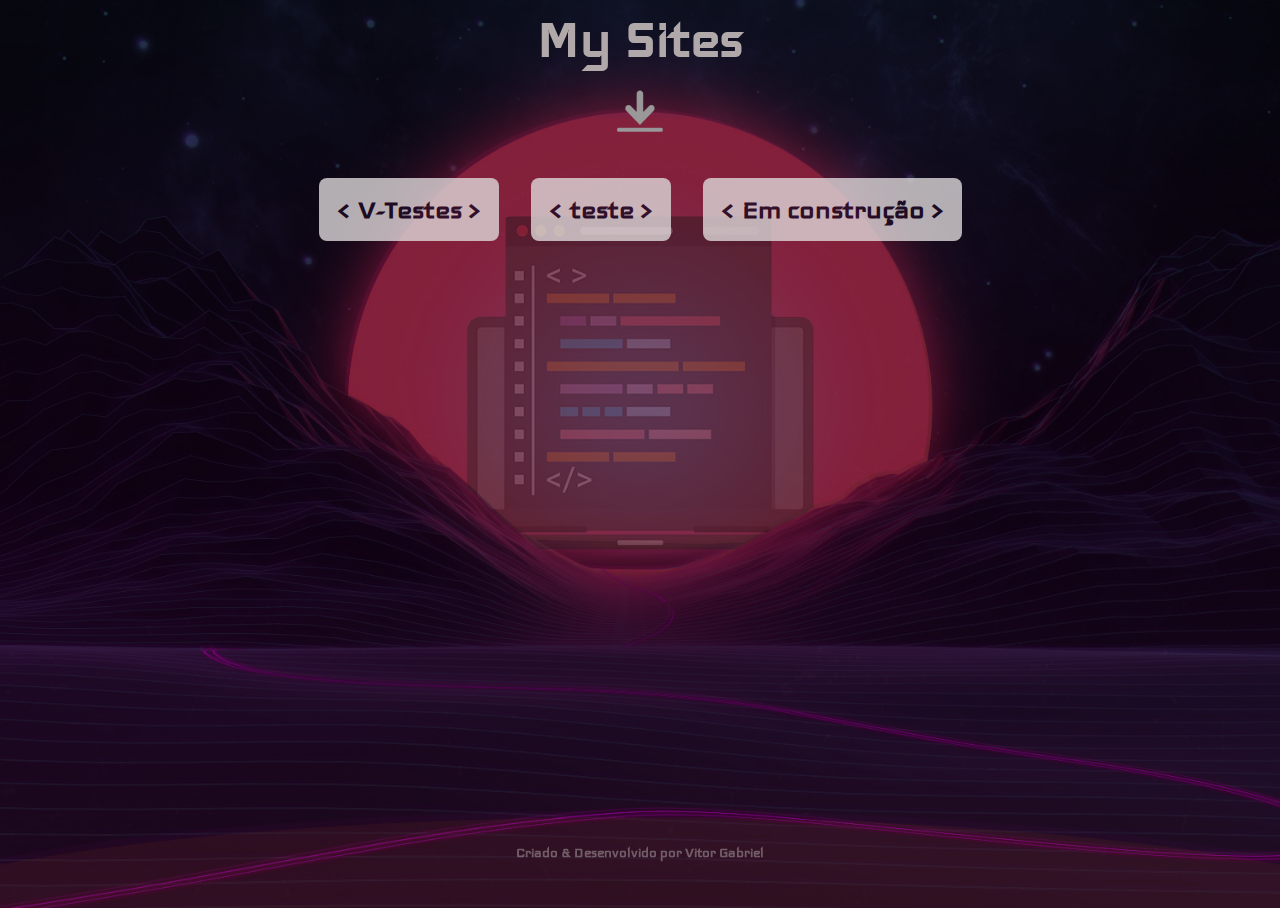
<file: index.html>
<!DOCTYPE html>
<html lang="pt-br">
<head>
    <meta charset="UTF-8">
    <meta name="viewport" content="width=device-width, initial-scale=1.0">

    <link href="https://fonts.googleapis.com/css2?family=Iceland&display=swap" rel="stylesheet">

    <link rel="stylesheet" href="styles/index.css">
    <title>Vitor Gabriel</title>
</head>
<body>
    <h1>
        My Sites
    </h1>
    <div class="class-icon">
        <img src="imagens/icon.png" alt="icon">
    </div>
    <main>
        <section>
            <div class="class-buttom1">
                <a href="vtestes/index.html">< V-Testes ></Calculo></a>
            </div>
            <div class="class-buttom2">
                <a href="Site/index.html">< teste ></Calculo></a>
            </div>
            <div class="class-buttom3">
                <a href="http://" target="_blank" rel="noopener noreferrer">< Em construção ></Em></a>
            </div>
            <div class="class-buttom4">

            </div>
            <div class="class-buttom5">

            </div>
            <div class="class-buttom6">
                
            </div>
        </section>
    </main>
    <footer>
        <div class="class-footer">
            <p>Criado & Desenvolvido por Vitor Gabriel</p>
        </div>
    </footer>
</body>
</html>
</file>
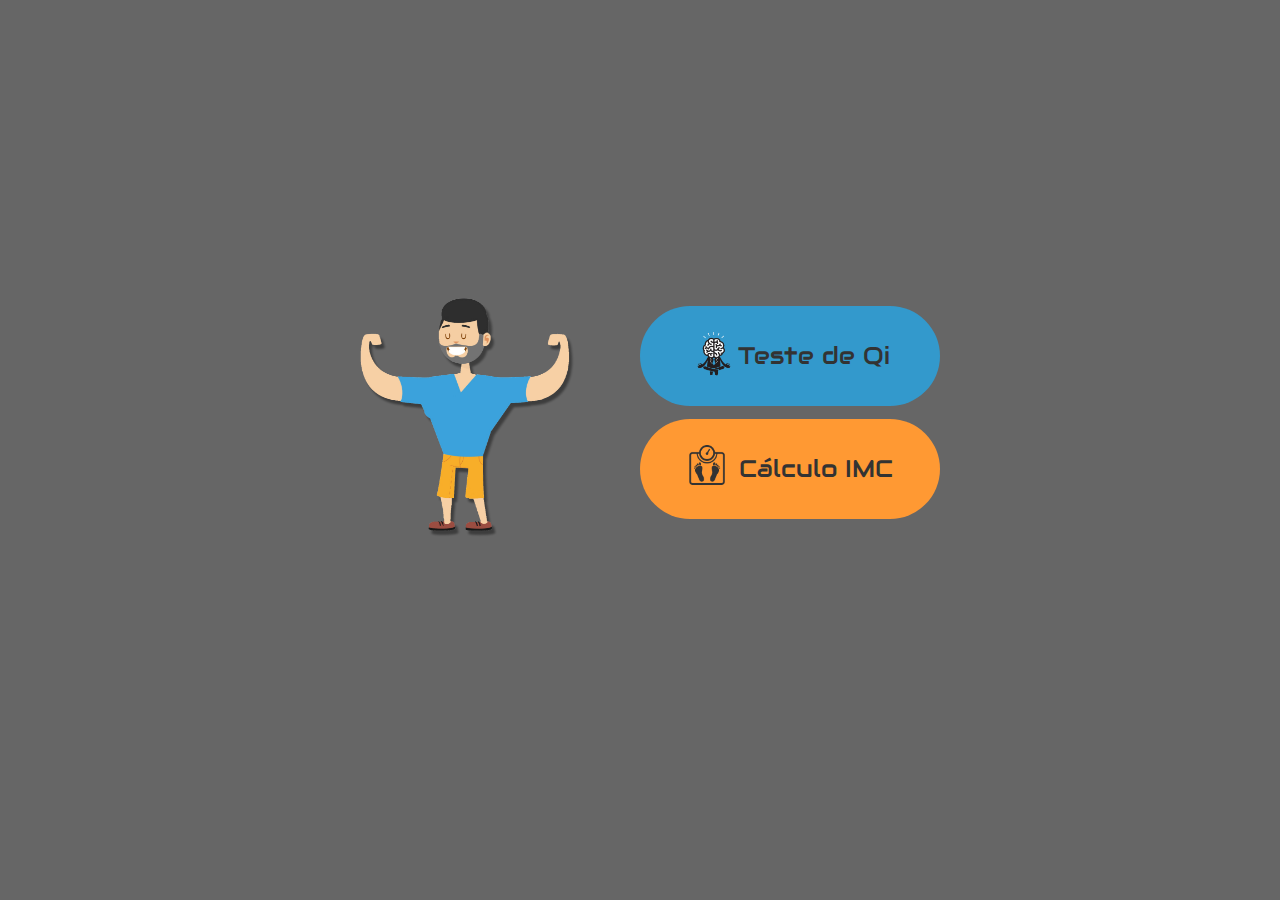
<file: vtestes/index.html>
<!DOCTYPE html>
<html lang="pt-br">
<head>
    <meta charset="UTF-8">
    <meta name="viewport" content="width=device-width, initial-scale=1.0">

    <link rel="shortcut icon" href="imagens/image-qi.png" type="image/png">

    <title>V-Testes</title>

    <link rel="stylesheet" href="styles/page-index.css">

    <link href="https://fonts.googleapis.com/css2?family=Archivo:wght@400;700&amp;family=Poppins:wght@400;600&amp;display=swap" rel="stylesheet">

    <link href="https://fonts.googleapis.com/css2?family=Audiowide&display=swap" rel="stylesheet">

    <link href="https://fonts.googleapis.com/css2?family=Philosopher:wght@700&display=swap" rel="stylesheet">

</head>

<body>
    <div id="container">

        <div id = "id-img">
            <div class="img-qi">
                <img src="imagens/logo1.png" alt="">
            </div>

            <div class="buttons-container">
                <a class="qi" href="teste-qi.html">
                    <img src="imagens/incoqi.png" alt="Teste QI">
                    Teste de Qi
                </a>
    
                <a class="imc" href="teste-imc.html">
                    <img src="imagens/image-imc.png" alt="IMC">
                    Cálculo IMC
                </a>
            </div>
        
        </div>

    </div>
</body>
</html>
</file>
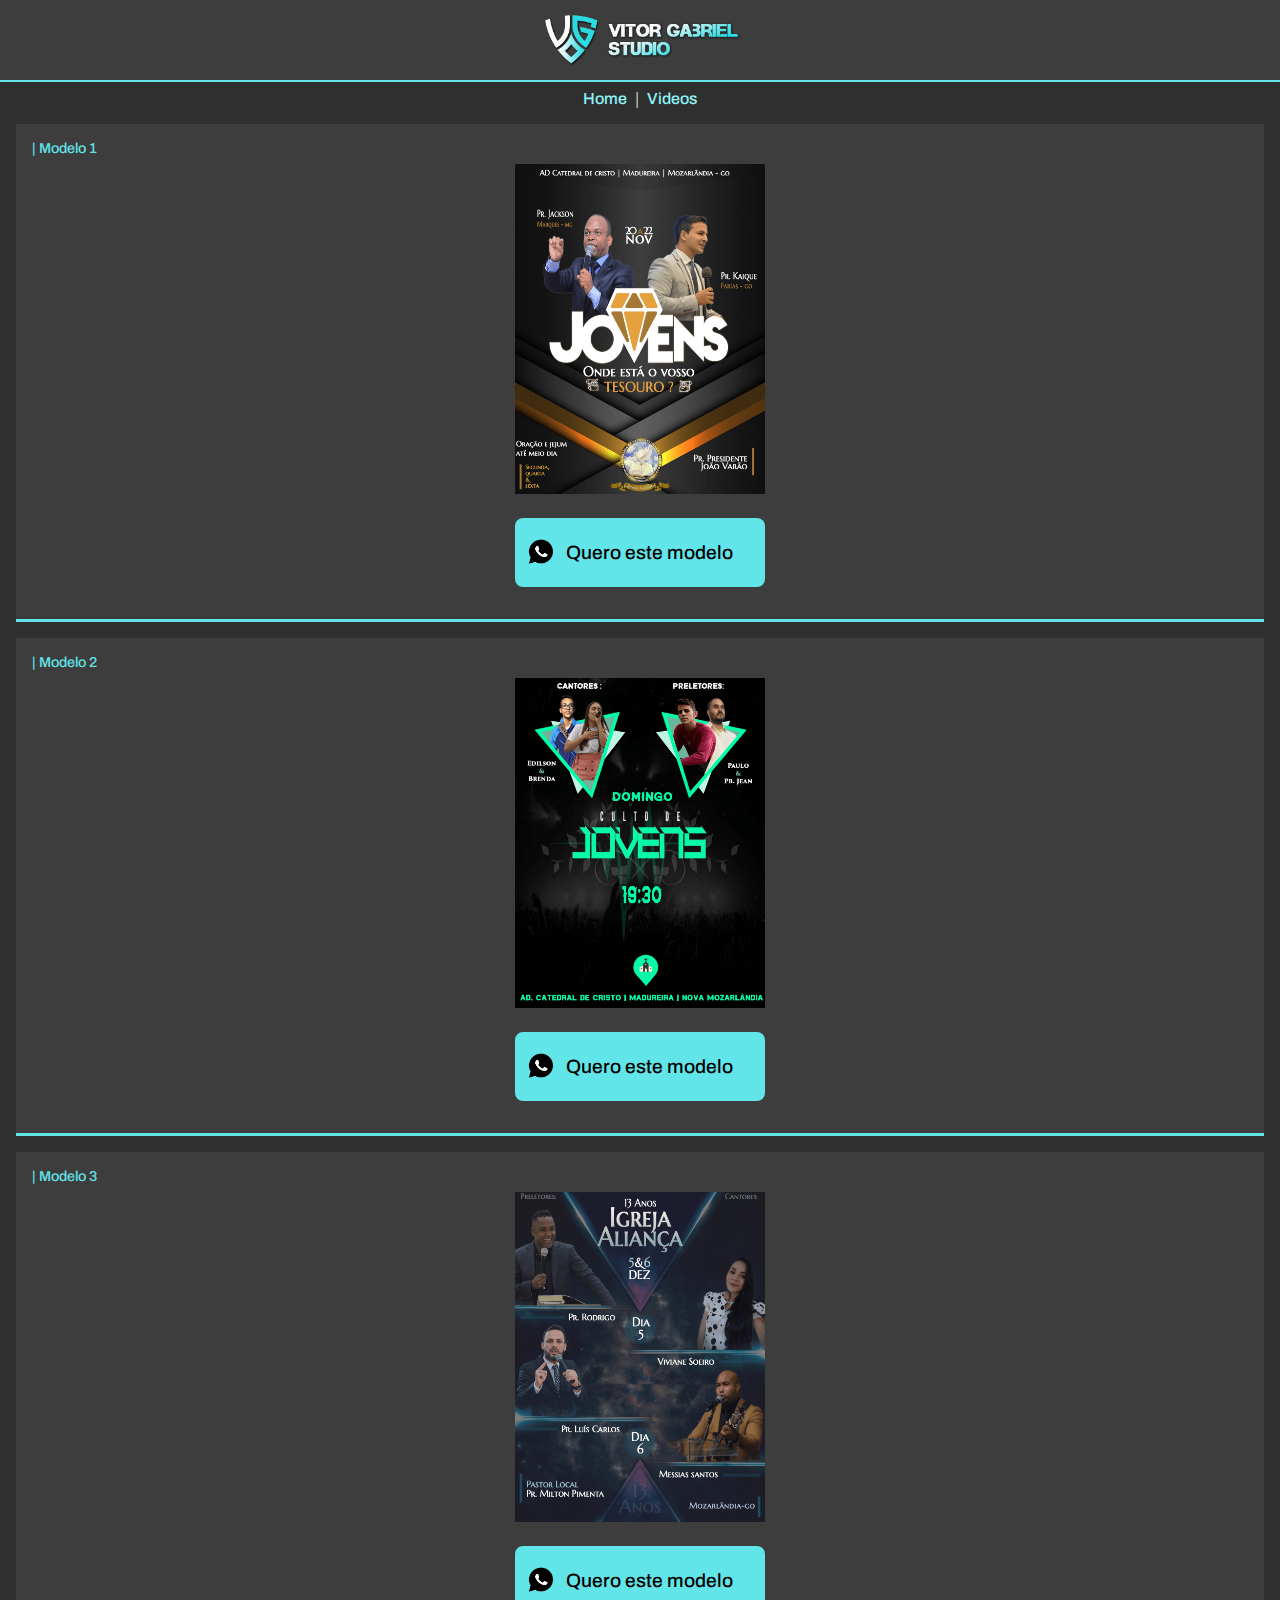
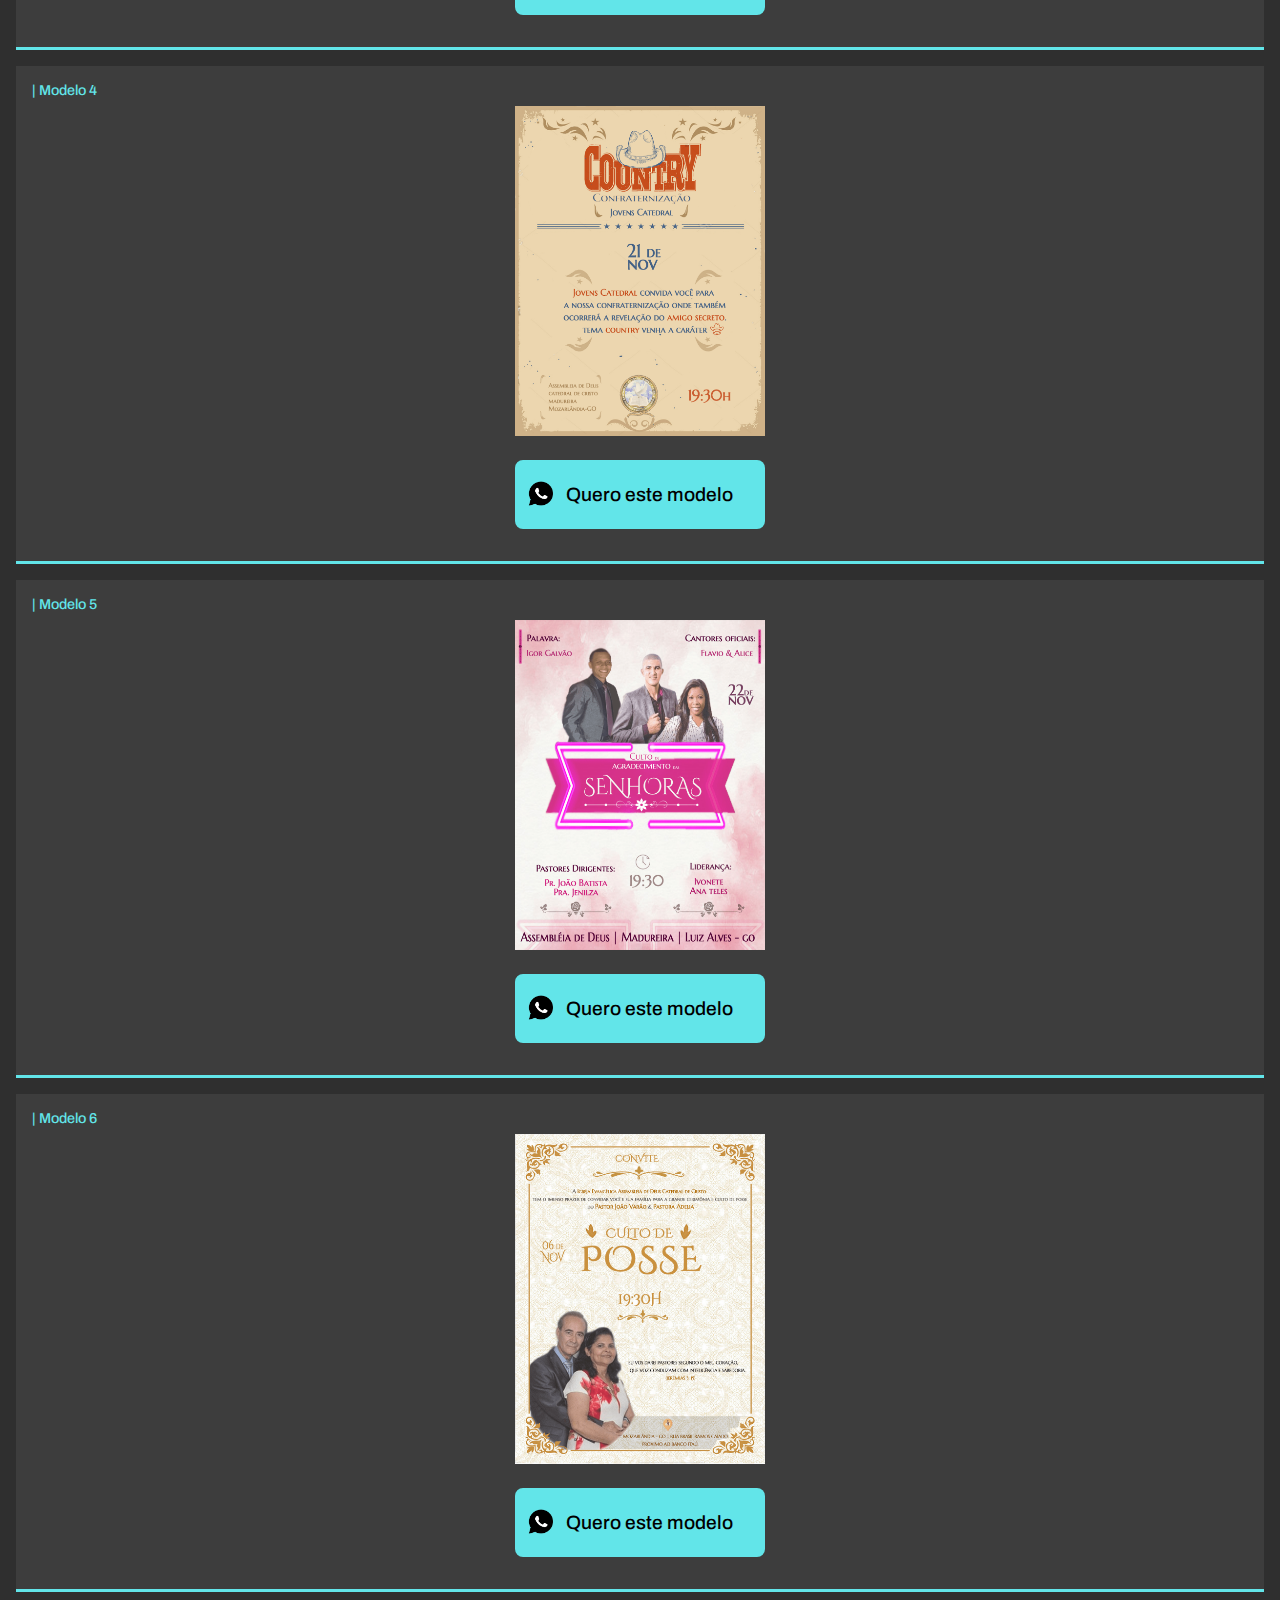
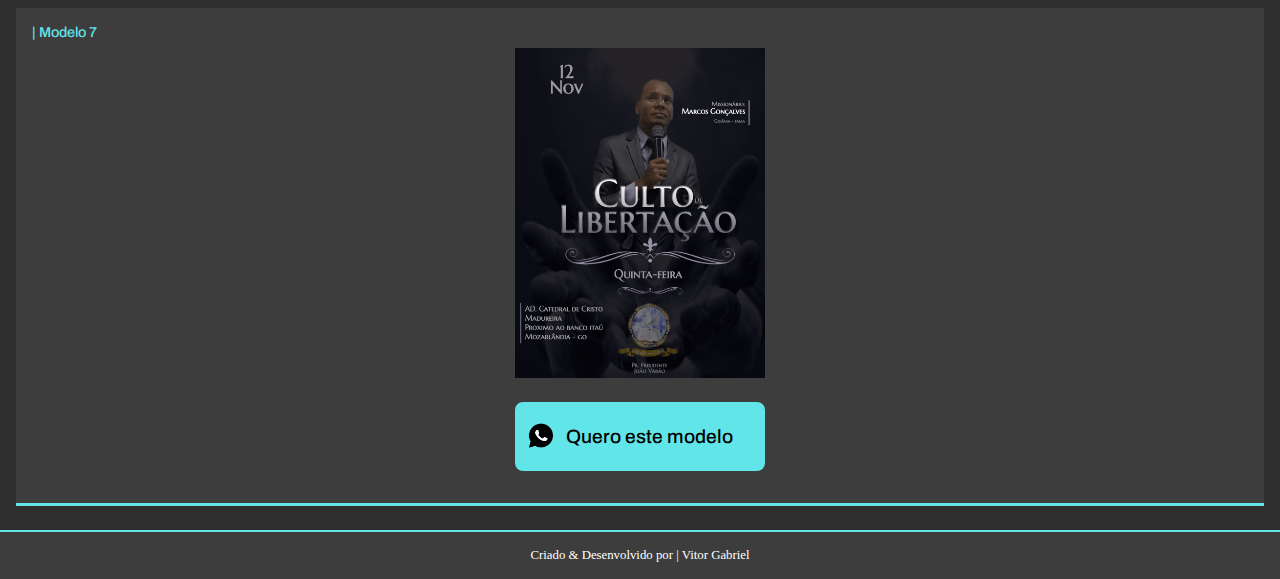
<file: Site/cartazes.html>
<!DOCTYPE html>
<html lang="pt-br">
<head>
    <meta charset="UTF-8">
    <meta name="viewport" content="width=device-width, initial-scale=1.0">
    <link rel="preconnect" href="https://fonts.gstatic.com">
<link href="https://fonts.googleapis.com/css2?family=Marcellus+SC&display=swap" rel="stylesheet">
    <link href="https://fonts.googleapis.com/css2?family=Archivo:wght@400;700&amp;family=Poppins:wght@400;600&amp;display=swap" rel="stylesheet">
    <link rel="stylesheet" href="styles/main.css">
    <link rel="stylesheet" href="styles/cartazes.css">
    <title>VGS</title>
</head>
<body>
    <header>
        <div class="logo">
            <img src="img/logo site.png" alt="Logo">
        </div>
    </header>
    <div class="class-buttons">
        <div class="class-button0">
            <a href="home.html">Home</a>
        </div>
        <p>|</p>
        <div class="class-button1">
            <a href="videos.html">Videos</a>
        </div>
        
    </div>

    <section class="section1">
        <h1>| Modelo 1 </h1>
        <div class="class-content">
            <img src="img/cartazes/Jovens Fortes-min.png" alt="">
            <div class="buttom">
                <img src="img/logo whatsap black.png" alt="">
                <a href="https://api.whatsapp.com/send?1=pt_BR&phone=+5562991607271&text=Olá,%20dos%20cartazes%20gostaria%20do%20Modelo 1" 
                target="_blank" class="primary-button" type="button">
                    Quero este modelo
                </a>
            </div>
        </div>
        
    </section>

    <section class="section1">
        <h1>| Modelo 2 </h1>
        <div class="class-content">
            <img src="img/cartazes/Culto jovem NM-min.png" alt="">
            <div class="buttom">
                <img src="img/logo whatsap black.png" alt="">
                <a href="https://api.whatsapp.com/send?1=pt_BR&phone=+5562991607271&text=Olá,%20dos%20cartazes%20gostaria%20do%20Modelo 2" 
                target="_blank" class="primary-button" type="button">
                    Quero este modelo
                </a>
            </div>
        </div>
        
    </section>

    <section class="section1">
        <h1>| Modelo 3 </h1>
        <div class="class-content">
            <img src="img/cartazes/alianca-min.png" alt="">
            <div class="buttom">
                <img src="img/logo whatsap black.png" alt="">
                <a href="https://api.whatsapp.com/send?1=pt_BR&phone=+5562991607271&text=Olá,%20dos%20cartazes%20gostaria%20do%20Modelo 3" 
                target="_blank" class="primary-button" type="button">
                    Quero este modelo
                </a>
            </div>
        </div>
        
    </section>

    <section class="section1">
        <h1>| Modelo 4 </h1>
        <div class="class-content">
            <img src="img/cartazes/country-min.png" alt="">
            <div class="buttom">
                <img src="img/logo whatsap black.png" alt="">
                <a href="https://api.whatsapp.com/send?1=pt_BR&phone=+5562991607271&text=Olá,%20dos%20cartazes%20gostaria%20do%20Modelo 4" 
                target="_blank" class="primary-button" type="button">
                    Quero este modelo
                </a>
            </div>
        </div>
        
    </section>

    <section class="section1">
        <h1>| Modelo 5 </h1>
        <div class="class-content">
            <img src="img/cartazes/Igor-min.png" alt="">
            <div class="buttom">
                <img src="img/logo whatsap black.png" alt="">
                <a href="https://api.whatsapp.com/send?1=pt_BR&phone=+5562991607271&text=Olá,%20dos%20cartazes%20gostaria%20do%20Modelo 5" 
                target="_blank" class="primary-button" type="button">
                    Quero este modelo
                </a>
            </div>
        </div>
        
    </section>

    <section class="section1">
        <h1>| Modelo 6 </h1>
        <div class="class-content">
            <img src="img/cartazes/posse-min.png" alt="">
            <div class="buttom">
                <img src="img/logo whatsap black.png" alt="">
                <a href="https://api.whatsapp.com/send?1=pt_BR&phone=+5562991607271&text=Olá,%20dos%20cartazes%20gostaria%20do%20Modelo 6" 
                target="_blank" class="primary-button" type="button">
                    Quero este modelo
                </a>
            </div>
        </div>
        
    </section>

    <section class="section1">
        <h1>| Modelo 7 </h1>
        <div class="class-content">
            <img src="img/cartazes/libertacao-min.png" alt="">
            <div class="buttom">
                <img src="img/logo whatsap black.png" alt="">
                <a href="https://api.whatsapp.com/send?1=pt_BR&phone=+5562991607271&text=Olá,%20dos%20cartazes%20gostaria%20do%20Modelo 7" 
                target="_blank" class="primary-button" type="button">
                    Quero este modelo
                </a>
            </div>
        </div>
        
    </section>



    <footer>
        <p>Criado & Desenvolvido por | Vitor Gabriel</p>
    </footer>
</body>
</html>
</file>
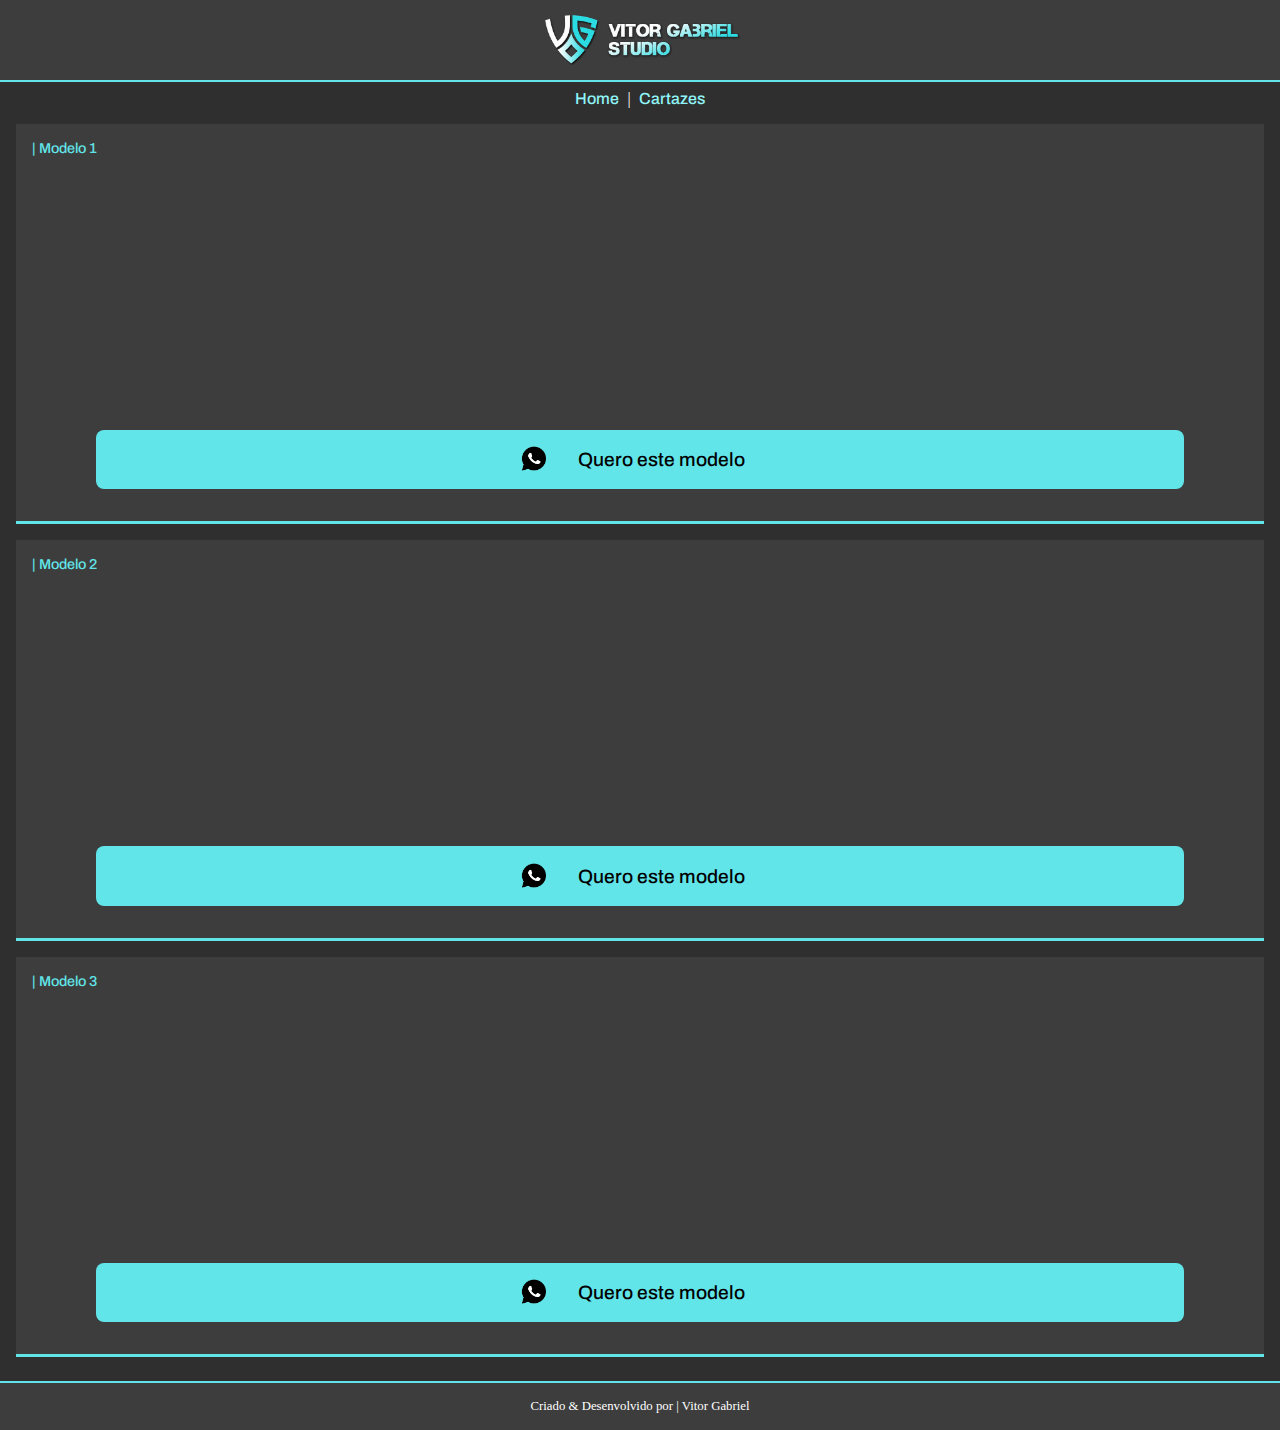
<file: Site/videos.html>
<!DOCTYPE html>
<html lang="pt-br">
<head>
    <meta charset="UTF-8">
    <meta name="viewport" content="width=device-width, initial-scale=1.0">
    <link rel="preconnect" href="https://fonts.gstatic.com">
<link href="https://fonts.googleapis.com/css2?family=Marcellus+SC&display=swap" rel="stylesheet">
    <link href="https://fonts.googleapis.com/css2?family=Archivo:wght@400;700&amp;family=Poppins:wght@400;600&amp;display=swap" rel="stylesheet">
    <link rel="stylesheet" href="styles/main.css">
    <link rel="stylesheet" href="styles/videos.css">
    <title>VGS</title>
</head>
<body>
    <header>
        <div class="logo">
            <img src="img/logo site.png" alt="Logo">
        </div>
    </header>
    <div class="class-buttons">
        <div class="class-button0">
            <a href="home.html">Home</a>
        </div>
        <p>|</p>
        <div class="class-button1">
            <a href="cartazes.html">Cartazes</a>
        </div>
    </div>

    <section class="section1">
        <h1>| Modelo 1 </h1>
        <div class="class-content">
            <iframe width="560" height="315" src="https://www.youtube.com/embed/hwTbBP6dyDg" frameborder="0" allow="accelerometer; autoplay; clipboard-write; encrypted-media; gyroscope; picture-in-picture" allowfullscreen></iframe>
            <div class="buttom">
                <img src="img/logo whatsap black.png" alt="">
                <a href="https://api.whatsapp.com/send?1=pt_BR&phone=+5562991607271&text=Olá,%20dos%20videos%20gostaria%20do%20Modelo 1" 
                target="_blank" class="primary-button" type="button">
                    Quero este modelo
                </a>
            </div>
        </div>
        
    </section>

    <section class="section1">
        <h1>| Modelo 2 </h1>
        <div class="class-content">
            <iframe width="560" height="315" src="https://www.youtube.com/embed/pm0USxS8cLM" frameborder="0" allow="accelerometer; autoplay; clipboard-write; encrypted-media; gyroscope; picture-in-picture" allowfullscreen></iframe>
            <div class="buttom">
                <img src="img/logo whatsap black.png" alt="">
                <a href="https://api.whatsapp.com/send?1=pt_BR&phone=+5562991607271&text=Olá,%20dos%20videos%20gostaria%20do%20Modelo 2" 
                target="_blank" class="primary-button" type="button">
                    Quero este modelo
                </a>
            </div>
        </div>
        
    </section>

    <section class="section1">
        <h1>| Modelo 3 </h1>
        <div class="class-content">
            <iframe width="560" height="315" src="https://www.youtube.com/embed/xsGLFO7k27Q" frameborder="0" allow="accelerometer; autoplay; clipboard-write; encrypted-media; gyroscope; picture-in-picture" allowfullscreen></iframe>
            <div class="buttom">
                <img src="img/logo whatsap black.png" alt="">
                <a href="https://api.whatsapp.com/send?1=pt_BR&phone=+5562991607271&text=Olá,%20dos%20videos%20gostaria%20do%20Modelo 3" 
                target="_blank" class="primary-button" type="button">
                    Quero este modelo
                </a>
            </div>
        </div>
        
    </section>

    <footer>
        <p>Criado & Desenvolvido por | Vitor Gabriel</p>
    </footer>
</body>
</html>
</file>
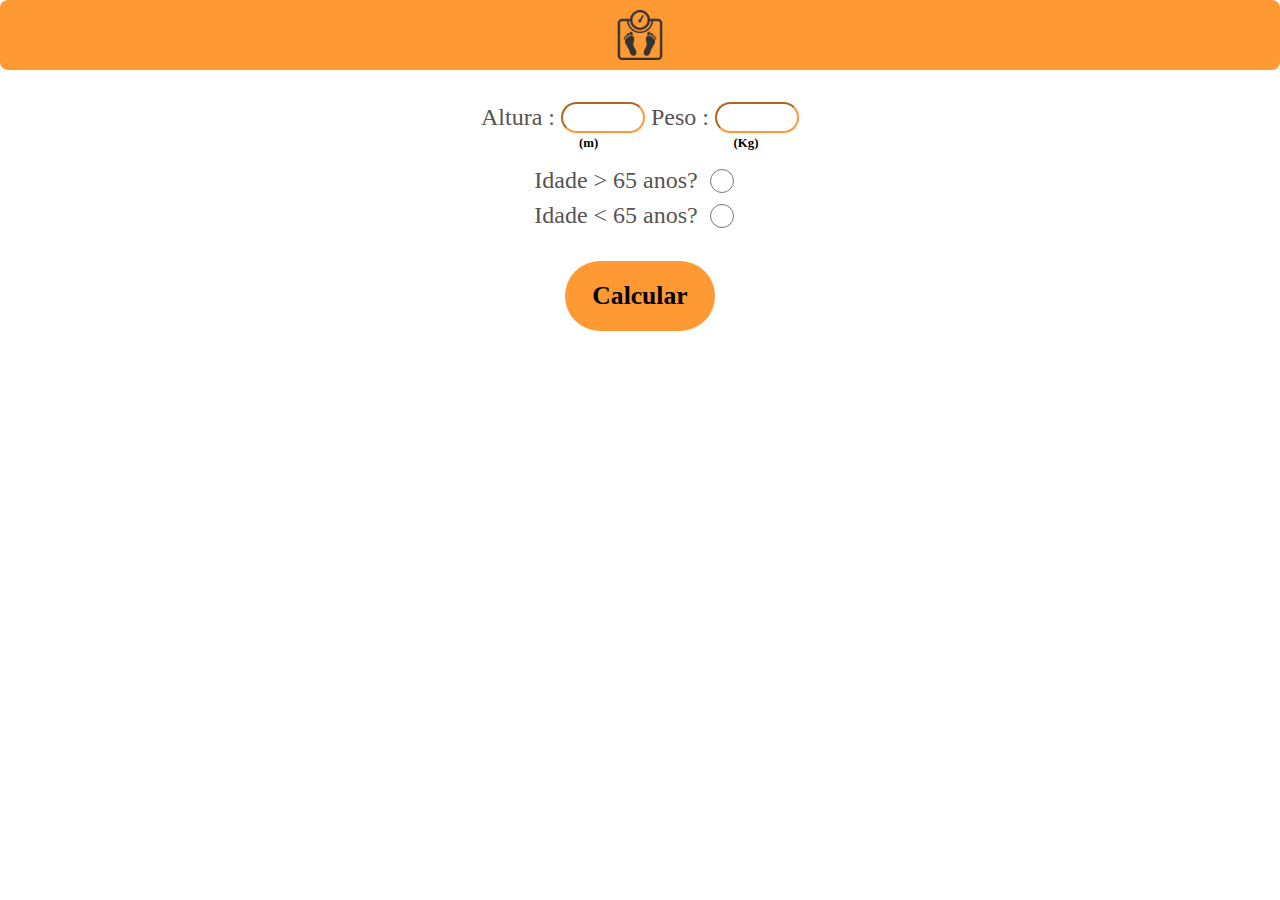
<file: vtestes/teste-imc.html>
<!DOCTYPE html>
<html lang="br">

    <meta charset="UTF-8">
    <meta name="viewport" content="width=device-width, initial-scale=1.0">

    <link rel="shortcut icon" href="imagens/image-qi.png" type="image/png">

    <link rel="stylesheet" href="styles/page-teste-imc.css">


    <script src="scripts/scriptImc.js" defer></script>

    <title>Teste de IMC</title>

<body>

    <header>
        <div class="img-header">
            <img src="imagens/image-imc.png" alt="">
        </div>
    </header>

    <main>
        <div class="page-questions">
            <form >
                <div class="inputs">
                    <div id="input-altura-imc">
                        <label for="altura-imc">Altura : </label>
                        <input id = "altura-imc" type="number" step="any"> <strong><br>&nbsp;&nbsp;&nbsp;&nbsp;&nbsp;&nbsp;&nbsp;&nbsp;&nbsp;&nbsp;&nbsp;&nbsp;&nbsp;&nbsp;&nbsp; (m)</strong>
                    </div>
    
                    <div id="input-peso-imc">
                        <label for="peso-imc">&nbsp;Peso : </label>
                        <input id = "peso-imc" type="number" step="any"> <strong class = "metros"><br>&nbsp;&nbsp;&nbsp;&nbsp;&nbsp;&nbsp;&nbsp;&nbsp;&nbsp;&nbsp;&nbsp;&nbsp;&nbsp;&nbsp;&nbsp;(Kg)</strong>
                    </div>

                </div>
                

                <div id="input-maior65-imc">
                    <label for="peso-imc">Idade > 65 anos?</label>
                    <input id = "idade-maior" type="radio" name="marcado" >
                </div>

                <div id="input-menor65-imc">
                    <label for="peso-imc">Idade < 65 anos?</label>
                    <input id = "idade-menor" type="radio" name="marcado">
                </div>

                <div class="class-button">
                    <button type="button" id = "somar" onclick="calcularImc()">Calcular</button>

                </div>

                <section>

                    <div class="class-resultado">
                        <p id="id-resultado" ></p>
    
                    </div>
    
                    <div class="class-classificacao">
                        <p id="id-classificacao"></p>
    
                    </div>
    
                    <div class="class-mensagem">
                        <p id="id-mensagem"></p>
    
                    </div>

                    <div id="id-recomendacao">
                        <a id = "id-a"></a>
                    </div>

                </section>

            </form>

        </div>
    </main>
</body>

</html>
</file>
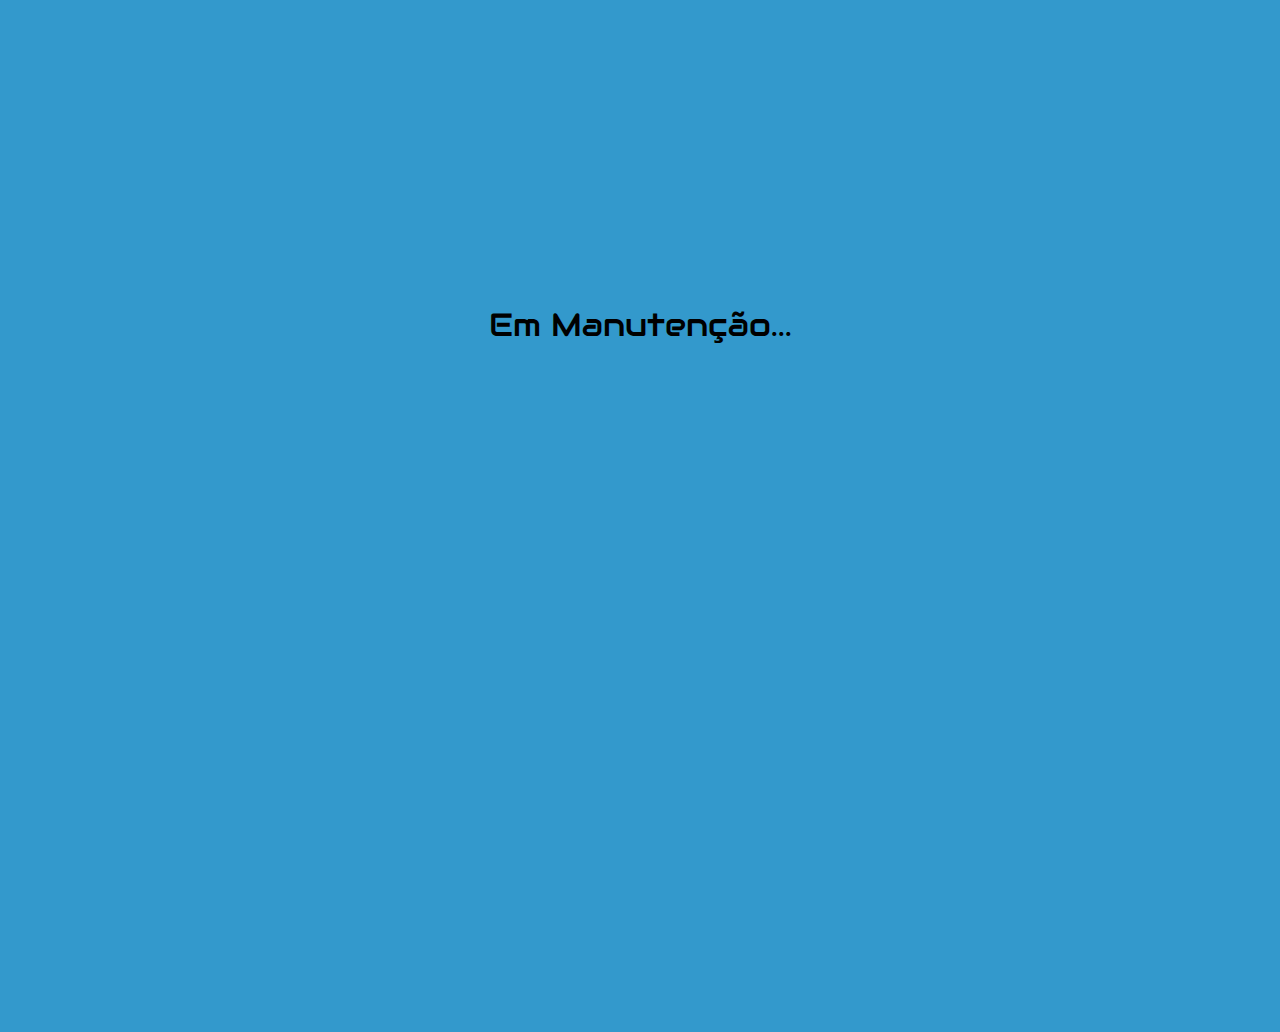
<file: vtestes/teste-qi.html>
<!DOCTYPE html>
<html lang="pt-br">
<head>
    <meta charset="UTF-8">
    <meta name="viewport" content="width=device-width, initial-scale=1.0">
    <title>Teste QI</title>

    <link rel="stylesheet" href="styles/page-teste-qi.css">

    <link href="https://fonts.googleapis.com/css2?family=Archivo:wght@400;700&amp;family=Poppins:wght@400;600&amp;display=swap" rel="stylesheet">

    <link href="https://fonts.googleapis.com/css2?family=Audiowide&display=swap" rel="stylesheet">

</head>

<body>
    <!--<div>
        <header id = "id-header">
            <div class="img-header">
                <img src="imagens/incoqi.png" alt="">
            </div>
        </header>

        <main>
            <div class="page-questions">
                <form action="/save-resposta" id="create-resposta" method="POST">
                    <div class="input-pergunta">
                        <label for="resposta">Perguntas ?</label>
                    </div>
    
                    <div class="input-resposta">
                        <input type = "checkbox" resposta="resposta" id="resposta" required>
                    </div>
    
                    <div class="class-button">
                        <button type="submit" form="create-resposta">Próxima</button>
    
                    </div>
    
                </form>
            </div>
        </main>
    </div> -->

    <h1>Em Manutenção...</h1>
</body>
</html>
</file>
<file: styles/index.css>
* {
    margin: 0;
    padding: 0;
}


body{

    margin: 0;
    padding: 0;
    height: 100vh;
    width: 100vw;

    background-image: url("/imagens/background.png");
    background-repeat: no-repeat;
    background-size: cover;
    background-position: center;

    overflow: hidden;
}

h1 {
    text-align: center;
    
    margin-top: 0.5rem;

    font: 700 4rem Iceland;
    color: #b1a9a9;

    cursor: none;

    transform: scale(1);
}

h1:hover {
    transform: scale(1.5);
}
.class-icon {
    width: 100%;
    height: 100px;

    text-align: center;
    margin-top: -2rem;

}

.class-icon img {
    height: 150px;
    width: 150px;
}

main{
    display: flex;
    align-items: center;
    justify-content: center;

    height: 80vh;
    width: 100vw;

}

section {
    width: 100%;
    height: 100%;

    text-align: center;
}

a {
    
    background: #ddd8d9;
    opacity: 0.8;
    padding: 1rem;
    text-decoration: none;

    border-radius: 0.5rem;

    font: 700 2rem Iceland;
    color: #1d0c26;

}

a:hover {
    opacity: 0.8;
    background: #1d0c26;
    color: #ddd8d9;
}

.class-buttom1 {
    margin-top: 5rem;
}

.class-buttom2,.class-buttom3,.class-buttom4,.class-buttom5,.class-buttom6{
    margin-top: 3.5rem;
}

footer {
    font: 600 1rem Iceland;
    text-align: center;
    align-items: center;
    justify-content: center;
    
    position: fixed;
    bottom: 0;

    width: 100vw;
    height: 10vh;

}

footer p {
    color: #b1a9a9;
    margin-top: 1.5rem;
    opacity: 0.5;
}

@media(min-width: 600px){

    .class-icon{
        margin-top: -2rem;
    }
    section {
        display: flex;
        justify-content: center;
    }

    .class-buttom1 {
        margin-top: 3.5rem;
    }

    .class-buttom2,.class-buttom3{
        margin-left: 2rem;
       
    }

    footer p{
        margin-top: 2.2rem;
    }
}
</file>
<file: vtestes/styles/page-index.css>
* { /* Tirando a margem padrão do html */
    margin: 0;
    padding: 0;
}

html, body {
    height: 100vh; /*altura*/
    width: 100vw;
}

body {
    background: #666666;
    
    display: flex;
    align-items: center;
    justify-content: center;

    overflow: hidden;

}

#id-img .img-qi {
    display: flex;
    align-items: center;
    justify-content: center;
}

#id-img .img-qi img{

    height: 40vh;
    width: 60vw;

    margin-bottom: 4rem;

}

.buttons-container {
    
    display: inline;
    align-items: center;
    justify-content: center;
    
}

.buttons-container a{
    width: 15rem;
    height: 4rem;

    border-radius: 10rem;
    margin-top: 0.8rem;

    font: 550 1.5rem Audiowide;

    display: flex;
    align-items: center;
    justify-content: center;

    text-decoration: none;

    transition: background 0.2s;

    color:  #333333;
}

.buttons-container a.qi img {

    width: 3rem;

}

.buttons-container a.imc img {
    width: 2.5rem;
    margin-right: .7rem;

    margin-bottom: 0.4rem;
    
}

.buttons-container a.qi {
    background: #3399cc;
    width: 70vw;
}

.buttons-container a.qi:hover {
    background: #2582b1;
}

.buttons-container a.imc {
    background: #ff9933;
   
    width: 70vw;
}

.buttons-container a.imc:hover{
    background: #d8791a;
}

@media(min-width : 500px ) {
    
    #id-img {
        display: flex;
    }

    #id-img .img-qi {
        display: flex;
        align-items: center;
        justify-content: center;
    }

    #id-img .img-qi img{

        height: 250px;
        width: 250px;
    
    }

    .buttons-container a.qi {
        width: 300px;
        height: 100px;

        margin-left: 50px;
    
    }
    .buttons-container a.imc {
        width: 300px;
        height: 100px;

        margin-left: 50px;
    }
}
</file>
<file: Site/styles/main.css>
* { /* Tirando a margem padrão do html */
    margin: 0;
    padding: 0;
}

html{
    width: 100%;
    height: 100%;
    background: #2f2f2f;
    display: flex;
}
body {
    width: 100%;
    height: 100%;
    align-items: center;
    justify-content: center;
    
}
header div {
    align-items: center;
}

header{
    border-bottom-width: 2px;
    border-bottom-color: #62e5e9;
    border-bottom-style: solid;
    height: 80px;
    width: 100%;
    background: #3d3d3d;
    align-items: center;

}
header .logo {
    display: flex;
    align-items: center;
    justify-content: center;
}
header div img{
    width: 20rem;
    height: 9.5rem;
    margin-top: -37px;
}

.class-buttons {
    display: flex;
    align-items: center;
    justify-content: center;
    margin-top: 0.5rem;
    width: 100%;
}

.class-buttons a{
    
    font-family: Archivo;
    font-weight: 500;
    font-size: 1rem;
    color: #8ff5f8;
    border: none;
    border-radius: 0rem;
    margin: 0.5rem;
    
    text-decoration: none;
    outline: 0;
    
}

.class-buttons p{
    color: white;
}

.class-buttons a:hover{
    color: white;
}

h1 {
    font-family: Archivo;
    font-weight: 500;
    font-size: 0.9rem;
    color: #62e5e9;
    margin-bottom: 0.5rem;
}
h2 {
    font-family: Archivo;
    font-weight: 400;
    color: white;
    font-size: 0.8rem;
}

footer {
    display: flex;
    text-align: center;
    color: white;
    justify-content: center;
    font-size: 0.8rem;
    margin-bottom: 0rem;
    margin-top: 1.5rem;
    background-color: #3d3d3d ;
    padding: 1rem;
    border-top-width: 2px;
    border-top-color: #62e5e9;
    border-top-style: solid;
}
</file>
<file: Site/styles/cartazes.css>
section{
    margin-top: 1rem;
    margin-left: 1rem;
    margin-right: 1rem;
    padding-left: 1rem;
    padding-right: 1rem;
    padding-bottom: 2rem;
    padding-top: 1rem;
    background: #3d3d3d;
    border-bottom-width: 3px;
    border-bottom-color: #62e5e9;
    border-bottom-style: solid;

}

section img {
    width: 250px;
    height: 330px;
}

section .class-content {
    display: grid;
    align-items: center;
    justify-content: center;
    padding: 0rem;
    text-align: center;
}

section .class-content .buttom {

    display: flex;
    align-items: center;

    justify-content: center;
    background-color: #62e5e9;
    margin-top: 1.5rem;

    border: none;
    border-radius: 0.5rem;

    
}
.buttom img {
    height: 35px;
    width: 35px;
}

.buttom a{
    font-family: Archivo;
    font-weight: 500;
    font-size: 1.2rem;
    color: black;

    padding: 1.5rem;
    padding-left: 0.5rem;
    
    text-decoration: none;
    outline: 0;
}
</file>
<file: Site/styles/videos.css>
section{
    margin-top: 1rem;
    margin-left: 1rem;
    margin-right: 1rem;
    padding-left: 1rem;
    padding-right: 1rem;
    padding-bottom: 2rem;
    padding-top: 1rem;
    background: #3d3d3d;
    border-bottom-width: 3px;
    border-bottom-color: #62e5e9;
    border-bottom-style: solid;

}

section iframe {
    width: 85vw;
    height: 250px;
}

section .class-content {
    display: grid;
    align-items: center;
    justify-content: center;
    padding: 0rem;
    text-align: center;
}

section .class-content .buttom {

    display: flex;
    align-items: center;
    justify-content: center;
    background-color: #62e5e9;
    margin-top: 1rem;

    border: none;
    border-radius: 0.5rem;

    
}
.buttom img {
    height: 35px;
    width: 35px;
    margin-right: 0.5rem;
}

.buttom a{
    font-family: Archivo;
    font-weight: 500;
    font-size: 1.2rem;
    color: black;

    padding: 1.2rem;
    
    text-decoration: none;
    outline: 0;
}
</file>
<file: vtestes/styles/page-teste-imc.css>
* { /* Tirando a margem padrão do html */
    margin: 0;
    padding: 0;
}

.img-header {
    width: 100vw;
    height: 70px;

    background: #ff9933;
    
    display: flex;
    align-items: center;
    justify-content: center;

    border-radius: 0.5rem;
}

body {
    background: white;
}

.img-header img {

    width: 50px;
    height: 50px;
}

.inputs{
    display: flex;
    align-items: center;
    justify-content: center;
    text-align: center;
}

.page-questions {
    display: flex;
    align-items: center;
    justify-content: center;


    margin-top: 2rem;
}

.page-questions label {
    font: 500 1.5rem Archivo;
    color: #585353;
}

.page-questions input{

    width: 80px;
    height: 30;

    color: black;

    border-color: #ff9933;

    border-radius: 1rem;
    font: 1.5rem Archivo;

    outline: 0;

    text-align: center;
}

strong{
    font: 700 0.8rem Archivo;
}

#input-maior65-imc {
    display: flex;
    align-items: center;
    justify-content: center;

    margin-top: 1rem;
}

#input-menor65-imc {
    display: flex;
    align-items: center;
    justify-content: center;

    margin-top: 0.5rem;
}

input[type=radio] {
    width: 2em;
    height: 1em;
}

input[type='radio']:checked:after {
    width: 15px;
    height: 15px;
    border-radius: 15px;
    
    position: relative;
    
    content: '';
    display: inline-block;
    visibility: visible;
    border: 2px solid white;

    background-color: #ff9933;
}

.class-button {
    display: flex;
    align-items: center;
    justify-content: center;
}

button {
    width: 150px;
    height: 70px;

    background: #ff9933;
    color: black;
    border: 0;
    border-radius: 100px;
    cursor: pointer;
    font: 700 1.6rem Archivo;
    
    display: flex;
    align-items: center;
    justify-content: center;
    text-decoration: none;
    
    transition: 0.2s;
    margin-top: 2rem;

    outline: 0;

}

button:hover {
    background: #f68c22;
}

section {
    text-align: center;
    align-items: center;
    justify-content: center;
}

.class-resultado ,.class-classificacao {
    margin-top: 2rem;
    margin-bottom: 1.5rem;
}

.class-classificacao p {
    font: 600 1.5rem Archivo;
    color: #f68c22;
}

.class-mensagem p {
    font: 600 1rem Archivo;
    color: #585353;
}
#id-resultado {
    background: #585353;
    display: grid;

    border: 0;
    border-radius: 100px;

}

.class-resultado p {
    font: 700 2rem Archivo;

    align-items: center;
    color: white ;
}

#id-recomendacao {
    display: grid;
    justify-content: center;


    margin-top: 1rem;
}


#id-recomendacao img {
    height: 250px;
    width: 300px;

    margin-left: 5px;
    margin-bottom: 2px;

    border: 5px;
    border-color: orange;
}

@media(min-width: 500px) {
    
}
</file>
<file: vtestes/styles/page-teste-qi.css>
body {
    height: 80vh;
    background: #3399cc;
    text-align: center;
}

h1{
    text-align: center;
    font: 550 2rem Audiowide;
    margin-top: 19rem;

    color: black;
}




/* {  Tirando a margem padrão do html 
    margin: 0;
    padding: 0;
}

#id-header {
    width: 100vw;
    height: 15vh;

    background: #ff9999;
    
    display: flex;
    align-items: center;
    justify-content: center;

}

.img-header img {

    width: 20vw;
    height: 12vh;
}

main{

    height: 100vh;
    width: 100vw;
}

.page-questions {
    display: flex;
    align-items: center;
    justify-content: center;
    text-align: center;

}

#create-resposta .input-pergunta {
    display: flex;
    align-items: center;
    justify-content: center;
    text-align: center;
    
    margin-top: 2rem;
}

#create-resposta .input-pergunta label {

    font: 600 2rem Archivo;
    width: 100vw;

}

#create-resposta .input-resposta {
    display: flex;
    align-items: center;
    justify-content: center;
    
    margin-top: 2rem;
}

#create-resposta .input-resposta input {

    width: 80vw;
    height: 5vh;

    border-radius: 1rem;
    font: 1.6rem Archivo;

}

.class-button{
    display: flex;
    align-items: center;
    justify-content: center;
}

button {
    width: 70%;
    height: 5.6rem;
    background: #ff9999;
    color: black;
    border: 0;
    border-radius: 1rem;
    cursor: pointer;
    font: 700 1.6rem Archivo;
    
    display: flex;
    align-items: center;
    justify-content: center;
    text-decoration: none;
    
    transition: 0.2s;
    margin-top: 3.2rem;

}

button:hover {
    background: #cc3333;
}

@media(min-width: 500px) {
    .img-header img {

        width: 100px;
        height: 90px;
    }

    button {
        width: 374.797px;
    }
}*/
</file>
